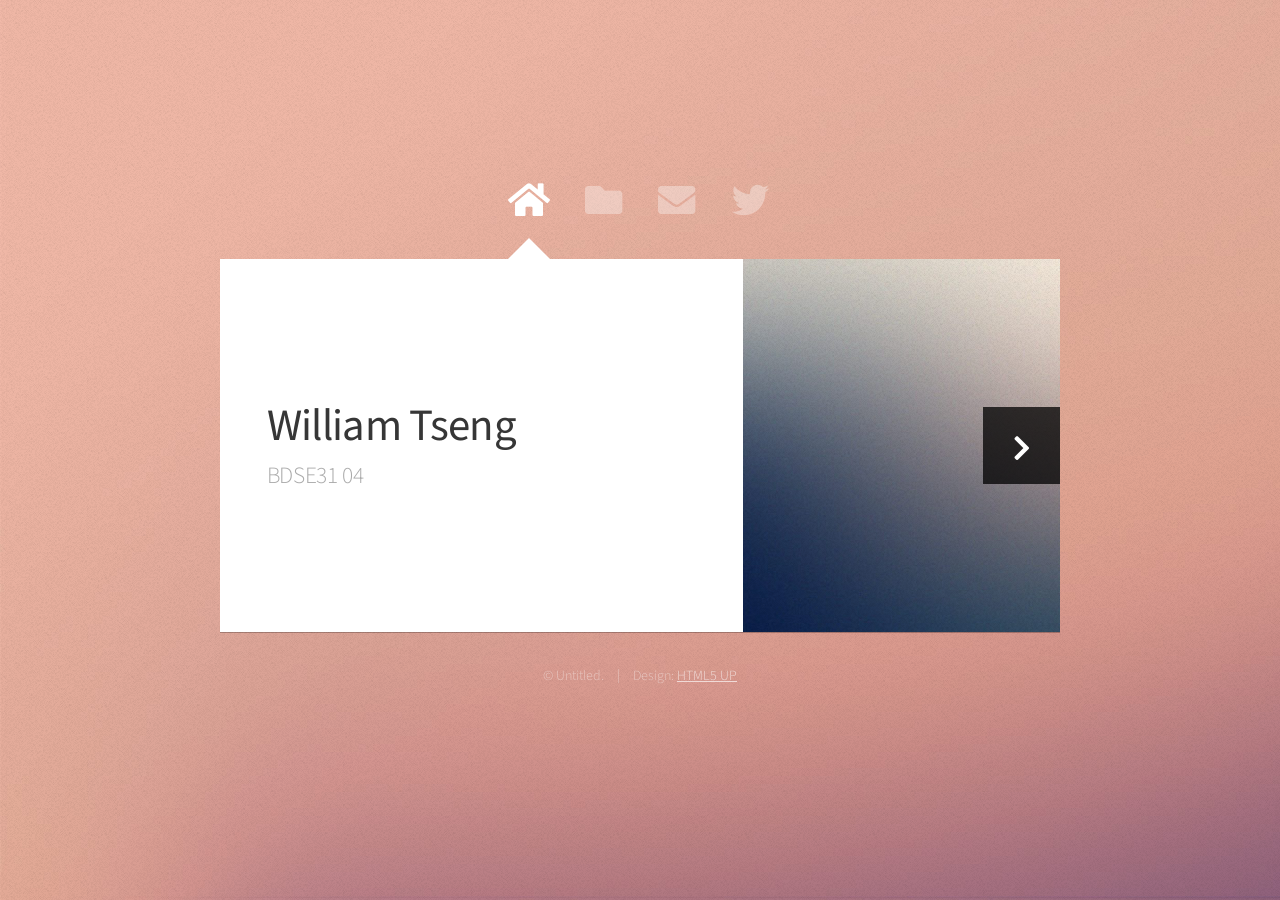
<file: index.html>
<!DOCTYPE HTML>
<html>
	<head>
		<title>Web Fundamentals Workshop</title>
		<meta charset="utf-8" />
		<meta name="viewport" content="width=device-width, initial-scale=1, user-scalable=no" />
		<link rel="stylesheet" href="assets/css/main.css" />
		<noscript><link rel="stylesheet" href="assets/css/noscript.css" /></noscript>
	</head>
	<body class="is-preload">

		<!-- Wrapper-->
			<div id="wrapper">

				<!-- Nav -->
					<nav id="nav">
						<a href="#" class="icon solid fa-home"><span>Home</span></a>
						<a href="#work" class="icon solid fa-folder"><span>Work</span></a>
						<a href="#contact" class="icon solid fa-envelope"><span>Contact</span></a>
						<a href="https://twitter.com/ajlkn" class="icon brands fa-twitter"><span>Twitter</span></a>
					</nav>

				<!-- Main -->
					<div id="main">

						<!-- Me -->
							<article id="home" class="panel intro">
								<header>
									<h1>William Tseng</h1>
									<p>BDSE31 04 </p>
								</header>
								<a href="#work" class="jumplink pic">
									<span class="arrow icon solid fa-chevron-right"><span>See my work</span></span>
									<img src="images/me.jpg" alt="" />
								</a>
							</article>

						<!-- Work -->
							<article id="work" class="panel">
								<header>
									<h2>資料視覺化作品集</h2>
								</header>
								<p>
									Powered by Plotly.js
								</p>
								<section>
									<div class="row">
										<div class="col-4 col-6-medium col-12-small">
											<a href="Line_Scatter/plotly_1.html" class="image fit"><img src="images/pic01.jpg" alt=""></a>
										</div>
										<div class="col-4 col-6-medium col-12-small">
											<a href="barchar/index.html" class="image fit"><img src="images/bar-char.png" alt=""></a>
										</div>
										<div class="col-4 col-6-medium col-12-small">
											<a href="histogram/index.html" class="image fit"><img src="images/histogram.png" alt=""></a>
										</div>
										<div class="col-4 col-6-medium col-12-small">
											<a href="Pie_Chart/index.html" class="image fit"><img src="images/pie_chart.png" alt=""></a>
										</div>
										<!-- <div class="col-4 col-6-medium col-12-small">
											<a href="#" class="image fit"><img src="images/pic05.jpg" alt=""></a>
										</div>
										<div class="col-4 col-6-medium col-12-small">
											<a href="#" class="image fit"><img src="images/pic06.jpg" alt=""></a>
										</div>
										<div class="col-4 col-6-medium col-12-small">
											<a href="#" class="image fit"><img src="images/pic07.jpg" alt=""></a>
										</div>
										<div class="col-4 col-6-medium col-12-small">
											<a href="#" class="image fit"><img src="images/pic08.jpg" alt=""></a>
										</div>
										<div class="col-4 col-6-medium col-12-small">
											<a href="#" class="image fit"><img src="images/pic09.jpg" alt=""></a>
										</div>
										<div class="col-4 col-6-medium col-12-small">
											<a href="#" class="image fit"><img src="images/pic10.jpg" alt=""></a>
										</div>
										<div class="col-4 col-6-medium col-12-small">
											<a href="#" class="image fit"><img src="images/pic11.jpg" alt=""></a>
										</div>
										<div class="col-4 col-6-medium col-12-small">
											<a href="#" class="image fit"><img src="images/pic12.jpg" alt=""></a>
										</div> -->
									</div>
								</section>
							</article>

						<!-- Contact -->
							<article id="contact" class="panel">
								<header>
									<h2>Contact Me</h2>
								</header>
								<form action="#" method="post">
									<div>
										<div class="row">
											<div class="col-6 col-12-medium">
												<input type="text" name="name" placeholder="Name" />
											</div>
											<div class="col-6 col-12-medium">
												<input type="text" name="email" placeholder="Email" />
											</div>
											<div class="col-12">
												<input type="text" name="subject" placeholder="Subject" />
											</div>
											<div class="col-12">
												<textarea name="message" placeholder="Message" rows="6"></textarea>
											</div>
											<div class="col-12">
												<input type="submit" value="Send Message" />
											</div>
										</div>
									</div>
								</form>
							</article>

					</div>

				<!-- Footer -->
					<div id="footer">
						<ul class="copyright">
							<li>&copy; Untitled.</li><li>Design: <a href="http://html5up.net">HTML5 UP</a></li>
						</ul>
					</div>

			</div>

		<!-- Scripts -->
			<script src="assets/js/jquery.min.js"></script>
			<script src="assets/js/browser.min.js"></script>
			<script src="assets/js/breakpoints.min.js"></script>
			<script src="assets/js/util.js"></script>
			<script src="assets/js/main.js"></script>

	</body>
</html>
</file>
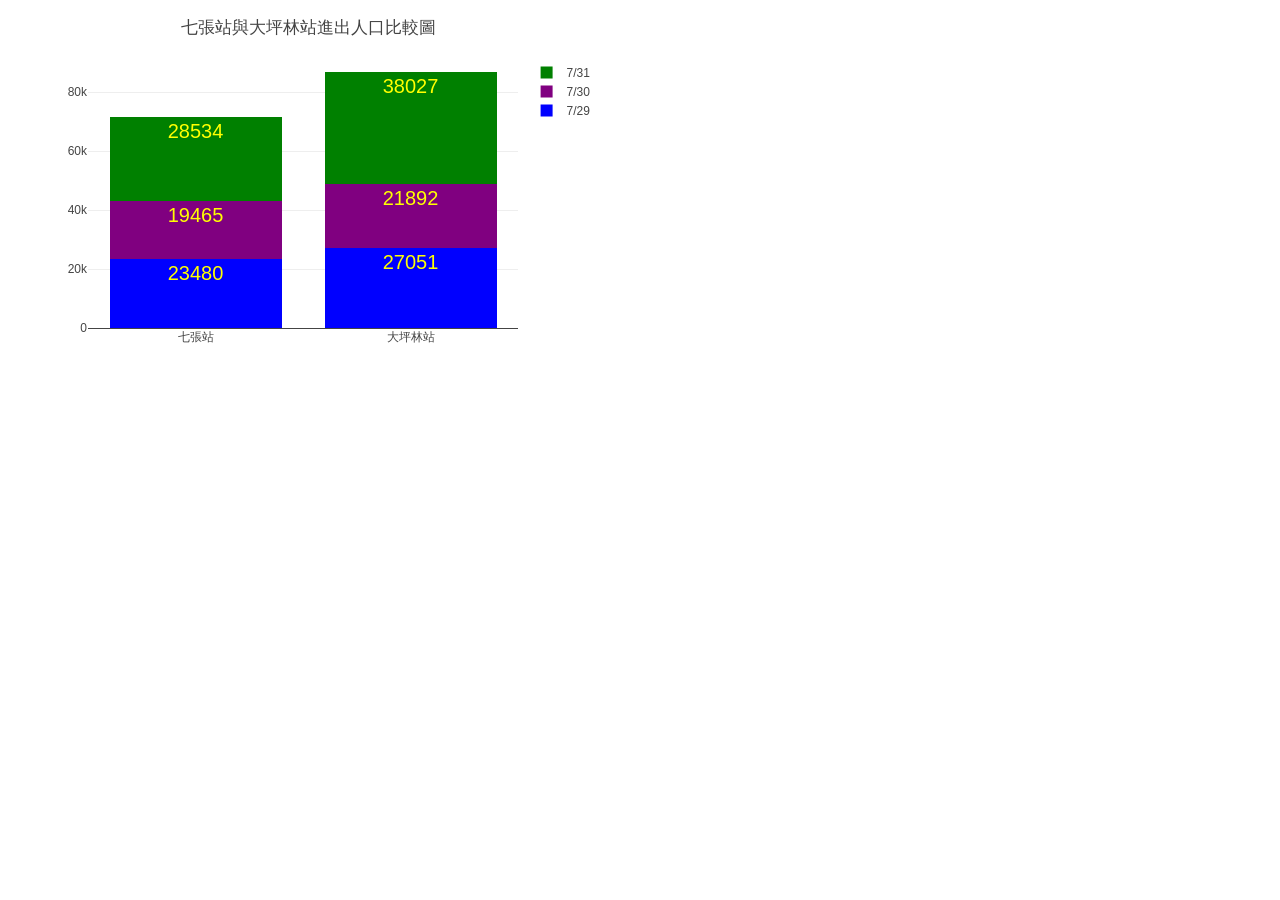
<file: barchar/index.html>
<!DOCTYPE html>

<html>
    <head>
        <meta charset="utf-8">
        <title></title>
        <link rel="stylesheet" href="style.css">
    </head>
    <body>
        <div id="myGraph"></div>
        <script src="https://cdn.plot.ly/plotly-2.25.2.min.js"></script>
        <script src="data.js"></script>
        <script src="main.js"></script>
    </body>
</html>
</file>
<file: assets/css/noscript.css>
/* Wrapper */

	#wrapper {
		opacity: 1 !important;
	}

/* Nav */

	#nav a {
		opacity: 1.0;
	}

		#nav a:before, #nav a:after {
			display: none;
		}

		#nav a span {
			top: 0;
			opacity: 1.0;
		}

			#nav a span:after {
				display: none;
			}

/* Main */

	#main {
		background: none;
		box-shadow: none;
	}

		#main > .panel {
			background: #ffffff;
			margin-bottom: 2em;
		}

			#main > .panel:last-child {
				margin-bottom: 0;
			}
</file>
<file: barchar/style.css>
#myGraph{
    width: 600px;
    height: 400px;
}
</file>
<file: assets/css/main.css>
@import url("https://fonts.googleapis.com/css?family=Source+Sans+Pro:300,400,300italic,400italic");
@import url("fontawesome-all.min.css");

html, body, div, span, applet, object,
iframe, h1, h2, h3, h4, h5, h6, p, blockquote,
pre, a, abbr, acronym, address, big, cite,
code, del, dfn, em, img, ins, kbd, q, s, samp,
small, strike, strong, sub, sup, tt, var, b,
u, i, center, dl, dt, dd, ol, ul, li, fieldset,
form, label, legend, table, caption, tbody,
tfoot, thead, tr, th, td, article, aside,
canvas, details, embed, figure, figcaption,
footer, header, hgroup, menu, nav, output, ruby,
section, summary, time, mark, audio, video {
	margin: 0;
	padding: 0;
	border: 0;
	font-size: 100%;
	font: inherit;
	vertical-align: baseline;}

article, aside, details, figcaption, figure,
footer, header, hgroup, menu, nav, section {
	display: block;}

body {
	line-height: 1;
}

ol, ul {
	list-style: none;
}

blockquote, q {
	quotes: none;
}

	blockquote:before, blockquote:after, q:before, q:after {
		content: '';
		content: none;
	}

table {
	border-collapse: collapse;
	border-spacing: 0;
}

body {
	-webkit-text-size-adjust: none;
}

mark {
	background-color: transparent;
	color: inherit;
}

input::-moz-focus-inner {
	border: 0;
	padding: 0;
}

input, select, textarea {
	-moz-appearance: none;
	-webkit-appearance: none;
	-ms-appearance: none;
	appearance: none;
}

/* Row */

	.row {
		display: flex;
		flex-wrap: wrap;
		box-sizing: border-box;
		align-items: stretch;
	}

		.row > * {
			box-sizing: border-box;
		}

		.row.gtr-uniform > * > :last-child {
			margin-bottom: 0;
		}

		.row.aln-left {
			justify-content: flex-start;
		}

		.row.aln-center {
			justify-content: center;
		}

		.row.aln-right {
			justify-content: flex-end;
		}

		.row.aln-top {
			align-items: flex-start;
		}

		.row.aln-middle {
			align-items: center;
		}

		.row.aln-bottom {
			align-items: flex-end;
		}

		.row > .imp {
			order: -1;
		}

		.row > .col-1 {
			width: 8.33333%;
		}

		.row > .off-1 {
			margin-left: 8.33333%;
		}

		.row > .col-2 {
			width: 16.66667%;
		}

		.row > .off-2 {
			margin-left: 16.66667%;
		}

		.row > .col-3 {
			width: 25%;
		}

		.row > .off-3 {
			margin-left: 25%;
		}

		.row > .col-4 {
			width: 33.33333%;
		}

		.row > .off-4 {
			margin-left: 33.33333%;
		}

		.row > .col-5 {
			width: 41.66667%;
		}

		.row > .off-5 {
			margin-left: 41.66667%;
		}

		.row > .col-6 {
			width: 50%;
		}

		.row > .off-6 {
			margin-left: 50%;
		}

		.row > .col-7 {
			width: 58.33333%;
		}

		.row > .off-7 {
			margin-left: 58.33333%;
		}

		.row > .col-8 {
			width: 66.66667%;
		}

		.row > .off-8 {
			margin-left: 66.66667%;
		}

		.row > .col-9 {
			width: 75%;
		}

		.row > .off-9 {
			margin-left: 75%;
		}

		.row > .col-10 {
			width: 83.33333%;
		}

		.row > .off-10 {
			margin-left: 83.33333%;
		}

		.row > .col-11 {
			width: 91.66667%;
		}

		.row > .off-11 {
			margin-left: 91.66667%;
		}

		.row > .col-12 {
			width: 100%;
		}

		.row > .off-12 {
			margin-left: 100%;
		}

		.row.gtr-0 {
			margin-top: 0em;
			margin-left: 0em;
		}

			.row.gtr-0 > * {
				padding: 0em 0 0 0em;
			}

			.row.gtr-0.gtr-uniform {
				margin-top: 0em;
			}

				.row.gtr-0.gtr-uniform > * {
					padding-top: 0em;
				}

		.row.gtr-25 {
			margin-top: -0.3125em;
			margin-left: -0.3125em;
		}

			.row.gtr-25 > * {
				padding: 0.3125em 0 0 0.3125em;
			}

			.row.gtr-25.gtr-uniform {
				margin-top: -0.3125em;
			}

				.row.gtr-25.gtr-uniform > * {
					padding-top: 0.3125em;
				}

		.row.gtr-50 {
			margin-top: -0.625em;
			margin-left: -0.625em;
		}

			.row.gtr-50 > * {
				padding: 0.625em 0 0 0.625em;
			}

			.row.gtr-50.gtr-uniform {
				margin-top: -0.625em;
			}

				.row.gtr-50.gtr-uniform > * {
					padding-top: 0.625em;
				}

		.row {
			margin-top: -1.25em;
			margin-left: -1.25em;
		}

			.row > * {
				padding: 1.25em 0 0 1.25em;
			}

			.row.gtr-uniform {
				margin-top: -1.25em;
			}

				.row.gtr-uniform > * {
					padding-top: 1.25em;
				}

		.row.gtr-150 {
			margin-top: -1.875em;
			margin-left: -1.875em;
		}

			.row.gtr-150 > * {
				padding: 1.875em 0 0 1.875em;
			}

			.row.gtr-150.gtr-uniform {
				margin-top: -1.875em;
			}

				.row.gtr-150.gtr-uniform > * {
					padding-top: 1.875em;
				}

		.row.gtr-200 {
			margin-top: -2.5em;
			margin-left: -2.5em;
		}

			.row.gtr-200 > * {
				padding: 2.5em 0 0 2.5em;
			}

			.row.gtr-200.gtr-uniform {
				margin-top: -2.5em;
			}

				.row.gtr-200.gtr-uniform > * {
					padding-top: 2.5em;
				}

		@media screen and (max-width: 1680px) {

			.row {
				display: flex;
				flex-wrap: wrap;
				box-sizing: border-box;
				align-items: stretch;
			}

				.row > * {
					box-sizing: border-box;
				}

				.row.gtr-uniform > * > :last-child {
					margin-bottom: 0;
				}

				.row.aln-left {
					justify-content: flex-start;
				}

				.row.aln-center {
					justify-content: center;
				}

				.row.aln-right {
					justify-content: flex-end;
				}

				.row.aln-top {
					align-items: flex-start;
				}

				.row.aln-middle {
					align-items: center;
				}

				.row.aln-bottom {
					align-items: flex-end;
				}

				.row > .imp-xlarge {
					order: -1;
				}

				.row > .col-1-xlarge {
					width: 8.33333%;
				}

				.row > .off-1-xlarge {
					margin-left: 8.33333%;
				}

				.row > .col-2-xlarge {
					width: 16.66667%;
				}

				.row > .off-2-xlarge {
					margin-left: 16.66667%;
				}

				.row > .col-3-xlarge {
					width: 25%;
				}

				.row > .off-3-xlarge {
					margin-left: 25%;
				}

				.row > .col-4-xlarge {
					width: 33.33333%;
				}

				.row > .off-4-xlarge {
					margin-left: 33.33333%;
				}

				.row > .col-5-xlarge {
					width: 41.66667%;
				}

				.row > .off-5-xlarge {
					margin-left: 41.66667%;
				}

				.row > .col-6-xlarge {
					width: 50%;
				}

				.row > .off-6-xlarge {
					margin-left: 50%;
				}

				.row > .col-7-xlarge {
					width: 58.33333%;
				}

				.row > .off-7-xlarge {
					margin-left: 58.33333%;
				}

				.row > .col-8-xlarge {
					width: 66.66667%;
				}

				.row > .off-8-xlarge {
					margin-left: 66.66667%;
				}

				.row > .col-9-xlarge {
					width: 75%;
				}

				.row > .off-9-xlarge {
					margin-left: 75%;
				}

				.row > .col-10-xlarge {
					width: 83.33333%;
				}

				.row > .off-10-xlarge {
					margin-left: 83.33333%;
				}

				.row > .col-11-xlarge {
					width: 91.66667%;
				}

				.row > .off-11-xlarge {
					margin-left: 91.66667%;
				}

				.row > .col-12-xlarge {
					width: 100%;
				}

				.row > .off-12-xlarge {
					margin-left: 100%;
				}

				.row.gtr-0 {
					margin-top: 0em;
					margin-left: 0em;
				}

					.row.gtr-0 > * {
						padding: 0em 0 0 0em;
					}

					.row.gtr-0.gtr-uniform {
						margin-top: 0em;
					}

						.row.gtr-0.gtr-uniform > * {
							padding-top: 0em;
						}

				.row.gtr-25 {
					margin-top: -0.3125em;
					margin-left: -0.3125em;
				}

					.row.gtr-25 > * {
						padding: 0.3125em 0 0 0.3125em;
					}

					.row.gtr-25.gtr-uniform {
						margin-top: -0.3125em;
					}

						.row.gtr-25.gtr-uniform > * {
							padding-top: 0.3125em;
						}

				.row.gtr-50 {
					margin-top: -0.625em;
					margin-left: -0.625em;
				}

					.row.gtr-50 > * {
						padding: 0.625em 0 0 0.625em;
					}

					.row.gtr-50.gtr-uniform {
						margin-top: -0.625em;
					}

						.row.gtr-50.gtr-uniform > * {
							padding-top: 0.625em;
						}

				.row {
					margin-top: -1.25em;
					margin-left: -1.25em;
				}

					.row > * {
						padding: 1.25em 0 0 1.25em;
					}

					.row.gtr-uniform {
						margin-top: -1.25em;
					}

						.row.gtr-uniform > * {
							padding-top: 1.25em;
						}

				.row.gtr-150 {
					margin-top: -1.875em;
					margin-left: -1.875em;
				}

					.row.gtr-150 > * {
						padding: 1.875em 0 0 1.875em;
					}

					.row.gtr-150.gtr-uniform {
						margin-top: -1.875em;
					}

						.row.gtr-150.gtr-uniform > * {
							padding-top: 1.875em;
						}

				.row.gtr-200 {
					margin-top: -2.5em;
					margin-left: -2.5em;
				}

					.row.gtr-200 > * {
						padding: 2.5em 0 0 2.5em;
					}

					.row.gtr-200.gtr-uniform {
						margin-top: -2.5em;
					}

						.row.gtr-200.gtr-uniform > * {
							padding-top: 2.5em;
						}

		}

		@media screen and (max-width: 1280px) {

			.row {
				display: flex;
				flex-wrap: wrap;
				box-sizing: border-box;
				align-items: stretch;
			}

				.row > * {
					box-sizing: border-box;
				}

				.row.gtr-uniform > * > :last-child {
					margin-bottom: 0;
				}

				.row.aln-left {
					justify-content: flex-start;
				}

				.row.aln-center {
					justify-content: center;
				}

				.row.aln-right {
					justify-content: flex-end;
				}

				.row.aln-top {
					align-items: flex-start;
				}

				.row.aln-middle {
					align-items: center;
				}

				.row.aln-bottom {
					align-items: flex-end;
				}

				.row > .imp-large {
					order: -1;
				}

				.row > .col-1-large {
					width: 8.33333%;
				}

				.row > .off-1-large {
					margin-left: 8.33333%;
				}

				.row > .col-2-large {
					width: 16.66667%;
				}

				.row > .off-2-large {
					margin-left: 16.66667%;
				}

				.row > .col-3-large {
					width: 25%;
				}

				.row > .off-3-large {
					margin-left: 25%;
				}

				.row > .col-4-large {
					width: 33.33333%;
				}

				.row > .off-4-large {
					margin-left: 33.33333%;
				}

				.row > .col-5-large {
					width: 41.66667%;
				}

				.row > .off-5-large {
					margin-left: 41.66667%;
				}

				.row > .col-6-large {
					width: 50%;
				}

				.row > .off-6-large {
					margin-left: 50%;
				}

				.row > .col-7-large {
					width: 58.33333%;
				}

				.row > .off-7-large {
					margin-left: 58.33333%;
				}

				.row > .col-8-large {
					width: 66.66667%;
				}

				.row > .off-8-large {
					margin-left: 66.66667%;
				}

				.row > .col-9-large {
					width: 75%;
				}

				.row > .off-9-large {
					margin-left: 75%;
				}

				.row > .col-10-large {
					width: 83.33333%;
				}

				.row > .off-10-large {
					margin-left: 83.33333%;
				}

				.row > .col-11-large {
					width: 91.66667%;
				}

				.row > .off-11-large {
					margin-left: 91.66667%;
				}

				.row > .col-12-large {
					width: 100%;
				}

				.row > .off-12-large {
					margin-left: 100%;
				}

				.row.gtr-0 {
					margin-top: 0em;
					margin-left: 0em;
				}

					.row.gtr-0 > * {
						padding: 0em 0 0 0em;
					}

					.row.gtr-0.gtr-uniform {
						margin-top: 0em;
					}

						.row.gtr-0.gtr-uniform > * {
							padding-top: 0em;
						}

				.row.gtr-25 {
					margin-top: -0.3125em;
					margin-left: -0.3125em;
				}

					.row.gtr-25 > * {
						padding: 0.3125em 0 0 0.3125em;
					}

					.row.gtr-25.gtr-uniform {
						margin-top: -0.3125em;
					}

						.row.gtr-25.gtr-uniform > * {
							padding-top: 0.3125em;
						}

				.row.gtr-50 {
					margin-top: -0.625em;
					margin-left: -0.625em;
				}

					.row.gtr-50 > * {
						padding: 0.625em 0 0 0.625em;
					}

					.row.gtr-50.gtr-uniform {
						margin-top: -0.625em;
					}

						.row.gtr-50.gtr-uniform > * {
							padding-top: 0.625em;
						}

				.row {
					margin-top: -1.25em;
					margin-left: -1.25em;
				}

					.row > * {
						padding: 1.25em 0 0 1.25em;
					}

					.row.gtr-uniform {
						margin-top: -1.25em;
					}

						.row.gtr-uniform > * {
							padding-top: 1.25em;
						}

				.row.gtr-150 {
					margin-top: -1.875em;
					margin-left: -1.875em;
				}

					.row.gtr-150 > * {
						padding: 1.875em 0 0 1.875em;
					}

					.row.gtr-150.gtr-uniform {
						margin-top: -1.875em;
					}

						.row.gtr-150.gtr-uniform > * {
							padding-top: 1.875em;
						}

				.row.gtr-200 {
					margin-top: -2.5em;
					margin-left: -2.5em;
				}

					.row.gtr-200 > * {
						padding: 2.5em 0 0 2.5em;
					}

					.row.gtr-200.gtr-uniform {
						margin-top: -2.5em;
					}

						.row.gtr-200.gtr-uniform > * {
							padding-top: 2.5em;
						}

		}

		@media screen and (max-width: 980px) {

			.row {
				display: flex;
				flex-wrap: wrap;
				box-sizing: border-box;
				align-items: stretch;
			}

				.row > * {
					box-sizing: border-box;
				}

				.row.gtr-uniform > * > :last-child {
					margin-bottom: 0;
				}

				.row.aln-left {
					justify-content: flex-start;
				}

				.row.aln-center {
					justify-content: center;
				}

				.row.aln-right {
					justify-content: flex-end;
				}

				.row.aln-top {
					align-items: flex-start;
				}

				.row.aln-middle {
					align-items: center;
				}

				.row.aln-bottom {
					align-items: flex-end;
				}

				.row > .imp-medium {
					order: -1;
				}

				.row > .col-1-medium {
					width: 8.33333%;
				}

				.row > .off-1-medium {
					margin-left: 8.33333%;
				}

				.row > .col-2-medium {
					width: 16.66667%;
				}

				.row > .off-2-medium {
					margin-left: 16.66667%;
				}

				.row > .col-3-medium {
					width: 25%;
				}

				.row > .off-3-medium {
					margin-left: 25%;
				}

				.row > .col-4-medium {
					width: 33.33333%;
				}

				.row > .off-4-medium {
					margin-left: 33.33333%;
				}

				.row > .col-5-medium {
					width: 41.66667%;
				}

				.row > .off-5-medium {
					margin-left: 41.66667%;
				}

				.row > .col-6-medium {
					width: 50%;
				}

				.row > .off-6-medium {
					margin-left: 50%;
				}

				.row > .col-7-medium {
					width: 58.33333%;
				}

				.row > .off-7-medium {
					margin-left: 58.33333%;
				}

				.row > .col-8-medium {
					width: 66.66667%;
				}

				.row > .off-8-medium {
					margin-left: 66.66667%;
				}

				.row > .col-9-medium {
					width: 75%;
				}

				.row > .off-9-medium {
					margin-left: 75%;
				}

				.row > .col-10-medium {
					width: 83.33333%;
				}

				.row > .off-10-medium {
					margin-left: 83.33333%;
				}

				.row > .col-11-medium {
					width: 91.66667%;
				}

				.row > .off-11-medium {
					margin-left: 91.66667%;
				}

				.row > .col-12-medium {
					width: 100%;
				}

				.row > .off-12-medium {
					margin-left: 100%;
				}

				.row.gtr-0 {
					margin-top: 0em;
					margin-left: 0em;
				}

					.row.gtr-0 > * {
						padding: 0em 0 0 0em;
					}

					.row.gtr-0.gtr-uniform {
						margin-top: 0em;
					}

						.row.gtr-0.gtr-uniform > * {
							padding-top: 0em;
						}

				.row.gtr-25 {
					margin-top: -0.3125em;
					margin-left: -0.3125em;
				}

					.row.gtr-25 > * {
						padding: 0.3125em 0 0 0.3125em;
					}

					.row.gtr-25.gtr-uniform {
						margin-top: -0.3125em;
					}

						.row.gtr-25.gtr-uniform > * {
							padding-top: 0.3125em;
						}

				.row.gtr-50 {
					margin-top: -0.625em;
					margin-left: -0.625em;
				}

					.row.gtr-50 > * {
						padding: 0.625em 0 0 0.625em;
					}

					.row.gtr-50.gtr-uniform {
						margin-top: -0.625em;
					}

						.row.gtr-50.gtr-uniform > * {
							padding-top: 0.625em;
						}

				.row {
					margin-top: -1.25em;
					margin-left: -1.25em;
				}

					.row > * {
						padding: 1.25em 0 0 1.25em;
					}

					.row.gtr-uniform {
						margin-top: -1.25em;
					}

						.row.gtr-uniform > * {
							padding-top: 1.25em;
						}

				.row.gtr-150 {
					margin-top: -1.875em;
					margin-left: -1.875em;
				}

					.row.gtr-150 > * {
						padding: 1.875em 0 0 1.875em;
					}

					.row.gtr-150.gtr-uniform {
						margin-top: -1.875em;
					}

						.row.gtr-150.gtr-uniform > * {
							padding-top: 1.875em;
						}

				.row.gtr-200 {
					margin-top: -2.5em;
					margin-left: -2.5em;
				}

					.row.gtr-200 > * {
						padding: 2.5em 0 0 2.5em;
					}

					.row.gtr-200.gtr-uniform {
						margin-top: -2.5em;
					}

						.row.gtr-200.gtr-uniform > * {
							padding-top: 2.5em;
						}

		}

		@media screen and (max-width: 736px) {

			.row {
				display: flex;
				flex-wrap: wrap;
				box-sizing: border-box;
				align-items: stretch;
			}

				.row > * {
					box-sizing: border-box;
				}

				.row.gtr-uniform > * > :last-child {
					margin-bottom: 0;
				}

				.row.aln-left {
					justify-content: flex-start;
				}

				.row.aln-center {
					justify-content: center;
				}

				.row.aln-right {
					justify-content: flex-end;
				}

				.row.aln-top {
					align-items: flex-start;
				}

				.row.aln-middle {
					align-items: center;
				}

				.row.aln-bottom {
					align-items: flex-end;
				}

				.row > .imp-small {
					order: -1;
				}

				.row > .col-1-small {
					width: 8.33333%;
				}

				.row > .off-1-small {
					margin-left: 8.33333%;
				}

				.row > .col-2-small {
					width: 16.66667%;
				}

				.row > .off-2-small {
					margin-left: 16.66667%;
				}

				.row > .col-3-small {
					width: 25%;
				}

				.row > .off-3-small {
					margin-left: 25%;
				}

				.row > .col-4-small {
					width: 33.33333%;
				}

				.row > .off-4-small {
					margin-left: 33.33333%;
				}

				.row > .col-5-small {
					width: 41.66667%;
				}

				.row > .off-5-small {
					margin-left: 41.66667%;
				}

				.row > .col-6-small {
					width: 50%;
				}

				.row > .off-6-small {
					margin-left: 50%;
				}

				.row > .col-7-small {
					width: 58.33333%;
				}

				.row > .off-7-small {
					margin-left: 58.33333%;
				}

				.row > .col-8-small {
					width: 66.66667%;
				}

				.row > .off-8-small {
					margin-left: 66.66667%;
				}

				.row > .col-9-small {
					width: 75%;
				}

				.row > .off-9-small {
					margin-left: 75%;
				}

				.row > .col-10-small {
					width: 83.33333%;
				}

				.row > .off-10-small {
					margin-left: 83.33333%;
				}

				.row > .col-11-small {
					width: 91.66667%;
				}

				.row > .off-11-small {
					margin-left: 91.66667%;
				}

				.row > .col-12-small {
					width: 100%;
				}

				.row > .off-12-small {
					margin-left: 100%;
				}

				.row.gtr-0 {
					margin-top: 0em;
					margin-left: 0em;
				}

					.row.gtr-0 > * {
						padding: 0em 0 0 0em;
					}

					.row.gtr-0.gtr-uniform {
						margin-top: 0em;
					}

						.row.gtr-0.gtr-uniform > * {
							padding-top: 0em;
						}

				.row.gtr-25 {
					margin-top: -0.3125em;
					margin-left: -0.3125em;
				}

					.row.gtr-25 > * {
						padding: 0.3125em 0 0 0.3125em;
					}

					.row.gtr-25.gtr-uniform {
						margin-top: -0.3125em;
					}

						.row.gtr-25.gtr-uniform > * {
							padding-top: 0.3125em;
						}

				.row.gtr-50 {
					margin-top: -0.625em;
					margin-left: -0.625em;
				}

					.row.gtr-50 > * {
						padding: 0.625em 0 0 0.625em;
					}

					.row.gtr-50.gtr-uniform {
						margin-top: -0.625em;
					}

						.row.gtr-50.gtr-uniform > * {
							padding-top: 0.625em;
						}

				.row {
					margin-top: -1.25em;
					margin-left: -1.25em;
				}

					.row > * {
						padding: 1.25em 0 0 1.25em;
					}

					.row.gtr-uniform {
						margin-top: -1.25em;
					}

						.row.gtr-uniform > * {
							padding-top: 1.25em;
						}

				.row.gtr-150 {
					margin-top: -1.875em;
					margin-left: -1.875em;
				}

					.row.gtr-150 > * {
						padding: 1.875em 0 0 1.875em;
					}

					.row.gtr-150.gtr-uniform {
						margin-top: -1.875em;
					}

						.row.gtr-150.gtr-uniform > * {
							padding-top: 1.875em;
						}

				.row.gtr-200 {
					margin-top: -2.5em;
					margin-left: -2.5em;
				}

					.row.gtr-200 > * {
						padding: 2.5em 0 0 2.5em;
					}

					.row.gtr-200.gtr-uniform {
						margin-top: -2.5em;
					}

						.row.gtr-200.gtr-uniform > * {
							padding-top: 2.5em;
						}

		}

/* Basic */

	html {
		box-sizing: border-box;
	}

	*, *:before, *:after {
		box-sizing: inherit;
	}

	body {
		background-image: url("images/overlay.png"), url("images/bg.jpg");
		background-repeat: repeat, no-repeat;
		background-size: auto, 100% 100%;
		background-attachment: fixed;
		overflow-y: scroll;
	}

		body.is-preload *, body.is-preload *:before, body.is-preload *:after {
			-moz-animation: none !important;
			-webkit-animation: none !important;
			-ms-animation: none !important;
			animation: none !important;
			-moz-transition: none !important;
			-webkit-transition: none !important;
			-ms-transition: none !important;
			transition: none !important;
		}

	body, input, textarea, select {
		font-family: 'Source Sans Pro', sans-serif;
		font-weight: 300;
		color: #777777;
		font-size: 20pt;
		line-height: 1.75em;
	}

		@media screen and (max-width: 1680px) {

			body, input, textarea, select {
				font-size: 15pt;
			}

		}

		@media screen and (max-width: 1280px) {

			body, input, textarea, select {
				font-size: 14pt;
			}

		}

		@media screen and (max-width: 736px) {

			body, input, textarea, select {
				font-size: 12pt;
			}

		}

		@media screen and (max-width: 360px) {

			body, input, textarea, select {
				font-size: 11pt;
			}

		}

	strong, b, h1, h2, h3, h4, h5, h6 {
		font-weight: 400;
		color: #363636;
	}

	h1 {
		font-size: 2.4em;
		letter-spacing: -0.015em;
	}

	h2 {
		font-size: 1.8em;
		letter-spacing: -0.015em;
	}

	h3, h4, h5, h6 {
		font-size: 1.25em;
		letter-spacing: -0.015em;
	}

	@media screen and (max-width: 736px) {

		h1 {
			font-size: 1.75em;
		}

		h2 {
			font-size: 1.375em;
		}

		h3, h4, h5, h6 {
			font-size: 1em;
		}

	}

	blockquote {
		border-left: solid 0.5em #ddd;
		padding: 1em 0 1em 2em;
		font-style: italic;
	}

	em, i {
		font-style: italic;
	}

	hr {
		border: 0;
		border-top: solid 1px #ddd;
		padding: 1.5em 0 0 0;
		margin: 1.75em 0 0 0;
	}

	sub {
		position: relative;
		top: 0.5em;
		font-size: 0.8em;
	}

	sup {
		position: relative;
		top: -0.5em;
		font-size: 0.8em;
	}

	br.clear {
		clear: both;
	}

	p, ul, ol, dl, table, blockquote, form {
		margin-bottom: 2em;
	}

/* Table */

	table {
		width: 100%;
	}

		table.default tbody tr {
			border-bottom: solid 1px #f4f4f4;
		}

		table.default td {
			padding: 0.5em 1em 0.5em 1em;
		}

		table.default th {
			text-align: left;
			font-weight: 400;
			padding: 0.5em 1em 0.5em 1em;
		}

		table.default thead {
			border-bottom: solid 2px #f4f4f4;
		}

/* Form */

	form label {
		display: block;
		font-weight: 400;
		color: #363636;
		margin: 0 0 1em 0;
	}

	form input[type="text"],
	form input[type="email"],
	form input[type="password"],
	form select,
	form textarea {
		-webkit-appearance: none;
		border: 0;
		background: #f4f4f4;
		padding: 0.75em;
		width: 100%;
		-moz-transition: background-color .25s ease-in-out;
		-webkit-transition: background-color .25s ease-in-out;
		-ms-transition: background-color .25s ease-in-out;
		transition: background-color .25s ease-in-out;
	}

		form input[type="text"]:focus,
		form input[type="email"]:focus,
		form input[type="password"]:focus,
		form select:focus,
		form textarea:focus {
			background: #f8f8f8;
		}

	form input[type="text"],
	form input[type="email"],
	form input[type="password"],
	form select {
		line-height: 1.35em;
	}

	form ::-webkit-input-placeholder {
		color: #999;
	}

	form :-moz-placeholder {
		color: #999;
	}

	form ::-moz-placeholder {
		color: #999;
	}

	form :-ms-input-placeholder {
		color: #999;
	}

/* Section/Article */

	section, article {
		margin-bottom: 3em;
	}

		section > :last-child, section:last-child, article > :last-child, article:last-child {
			margin-bottom: 0;
		}

	header {
		margin: 0 0 1.5em 0;
	}

		header > p {
			margin: 0.5em 0 0 0;
			color: #aaa;
		}

		@media screen and (max-width: 736px) {

			header {
				margin: 0 0 1em 0;
			}

		}

/* Image */

	.image {
		display: inline-block;
	}

		.image img {
			display: block;
			width: 100%;
		}

		.image.fit {
			display: block;
			width: 100%;
		}

		.image.featured {
			display: block;
			width: 100%;
			margin: 0 0 2em 0;
		}

		.image.left {
			float: left;
			margin: 0 2em 2em 0;
		}

		.image.centered {
			display: block;
			margin: 0 0 2em 0;
		}

			.image.centered img {
				margin: 0 auto;
				width: auto;
			}

/* Button */

	input[type="button"],
	input[type="submit"],
	input[type="reset"],
	button,
	.button {
		-moz-transition: background-color .25s ease-in-out;
		-webkit-transition: background-color .25s ease-in-out;
		-ms-transition: background-color .25s ease-in-out;
		transition: background-color .25s ease-in-out;
		-webkit-appearance: none;
		display: inline-block;
		background-color: #222222;
		color: #ffffff;
		border: 0;
		cursor: pointer;
		outline: 0;
		padding: 0.7em 1.5em 0.7em 1.5em;
	}

		input[type="button"]:hover,
		input[type="submit"]:hover,
		input[type="reset"]:hover,
		button:hover,
		.button:hover {
			background-color: #333333;
		}

		input[type="button"]:active,
		input[type="submit"]:active,
		input[type="reset"]:active,
		button:active,
		.button:active {
			background-color: #444444;
		}

		input[type="button"].alt,
		input[type="submit"].alt,
		input[type="reset"].alt,
		button.alt,
		.button.alt {
			background-color: #777777;
		}

			input[type="button"].alt:hover,
			input[type="submit"].alt:hover,
			input[type="reset"].alt:hover,
			button.alt:hover,
			.button.alt:hover {
				background-color: #888888;
			}

			input[type="button"].alt:active,
			input[type="submit"].alt:active,
			input[type="reset"].alt:active,
			button.alt:active,
			.button.alt:active {
				background-color: #999999;
			}

		input[type="button"].small,
		input[type="submit"].small,
		input[type="reset"].small,
		button.small,
		.button.small {
			font-size: 0.75em;
		}

		input[type="button"].large,
		input[type="submit"].large,
		input[type="reset"].large,
		button.large,
		.button.large {
			font-size: 1.25em;
			padding: 0.5em 1.25em 0.5em 1.25em;
		}

		input[type="button"].xlarge,
		input[type="submit"].xlarge,
		input[type="reset"].xlarge,
		button.xlarge,
		.button.xlarge {
			font-size: 1.5em;
			padding: 0.5em 1.25em 0.5em 1.25em;
		}

		@media screen and (max-width: 736px) {

			input[type="button"],
			input[type="submit"],
			input[type="reset"],
			button,
			.button {
				width: 100%;
			}

		}

/* List */

	ul {
		list-style: disc;
		padding-left: 1em;
	}

		ul li {
			padding-left: 0.5em;
		}

	ol {
		list-style: decimal;
		padding-left: 1.25em;
	}

		ol li {
			padding-left: 0.25em;
		}

/* Actions */

	ul.actions {
		list-style: none;
		padding-left: 0;
	}

		ul.actions li {
			display: inline-block;
			padding-left: 0;
			margin: 0 0 0 0.5em;
		}

			ul.actions li:first-child {
				margin-left: 0;
			}

		@media screen and (max-width: 736px) {

			ul.actions li {
				display: block;
				margin: 0.75em 0 0 0;
			}

				ul.actions li:first-child {
					margin-top: 0;
				}

		}

/* Icons */

	.icon {
		text-decoration: none;
		position: relative;
		text-decoration: none;
	}

		.icon:before {
			-moz-osx-font-smoothing: grayscale;
			-webkit-font-smoothing: antialiased;
			display: inline-block;
			font-style: normal;
			font-variant: normal;
			text-rendering: auto;
			line-height: 1;
			text-transform: none !important;
			font-family: 'Font Awesome 5 Free';
			font-weight: 400;
		}

		.icon.solid:before {
			font-weight: 900;
		}

		.icon.brands:before {
			font-family: 'Font Awesome 5 Brands';
		}

		.icon:before {
			line-height: inherit;
		}

		.icon > .label {
			display: none;
		}

/* Nav */

	#nav {
		text-align: center;
		height: 4.25em;
		cursor: default;
	}

		#nav a {
			position: relative;
			display: inline-block;
			color: #ffffff;
			width: 1em;
			height: 1em;
			line-height: 0.9em;
			font-size: 2.5em;
			margin: 0 0.25em 0 0.25em;
			opacity: 0.35;
			outline: 0;
			-moz-transition: opacity .25s ease-in-out;
			-webkit-transition: opacity .25s ease-in-out;
			-ms-transition: opacity .25s ease-in-out;
			transition: opacity .25s ease-in-out;
		}

			#nav a.icon:before {
				padding-right: 0;
			}

			#nav a:before {
				font-size: 0.8em;
			}

			#nav a:after {
				content: '';
				display: block;
				position: absolute;
				left: 50%;
				bottom: -0.75em;
				margin-left: -0.5em;
				border-bottom: solid 0em #ffffff;
				border-left: solid 0.5em transparent;
				border-right: solid 0.5em transparent;
				-moz-transition: border-bottom-width .25s ease-in-out;
				-webkit-transition: border-bottom-width .25s ease-in-out;
				-ms-transition: border-bottom-width .25s ease-in-out;
				transition: border-bottom-width .25s ease-in-out;
			}

			#nav a span {
				display: block;
				position: absolute;
				background: #222222;
				color: #ffffff;
				top: -2.75em;
				font-size: 0.3em;
				height: 2.25em;
				line-height: 2.25em;
				left: 50%;
				opacity: 0;
				-moz-transition: opacity .25s ease-in-out;
				-webkit-transition: opacity .25s ease-in-out;
				-ms-transition: opacity .25s ease-in-out;
				transition: opacity .25s ease-in-out;
				width: 5.5em;
				margin-left: -2.75em;
			}

				#nav a span:after {
					content: '';
					display: block;
					position: absolute;
					bottom: -0.4em;
					left: 50%;
					margin-left: -0.6em;
					border-top: solid 0.6em #222222;
					border-left: solid 0.6em transparent;
					border-right: solid 0.6em transparent;
				}

			#nav a:hover {
				opacity: 1.0;
			}

				#nav a:hover span {
					opacity: 1.0;
				}

			#nav a.active {
				opacity: 1.0;
			}

				#nav a.active:after {
					border-bottom-width: 0.5em;
				}

		@media screen and (max-width: 980px) {

			#nav a span {
				display: none;
			}

		}

/* Wrapper */

	#wrapper {
		width: 45em;
		margin: 0 auto;
		min-height: 100vh;
		max-width: 100%;
		padding: 4em 0;
		display: -moz-flex;
		display: -webkit-flex;
		display: -ms-flex;
		display: flex;
		-moz-flex-direction: column;
		-webkit-flex-direction: column;
		-ms-flex-direction: column;
		flex-direction: column;
		-moz-align-items: center;
		-webkit-align-items: center;
		-ms-align-items: center;
		align-items: center;
		-moz-justify-content: center;
		-webkit-justify-content: center;
		-ms-justify-content: center;
		justify-content: center;
		-moz-transition: opacity 1s ease-in-out;
		-webkit-transition: opacity 1s ease-in-out;
		-ms-transition: opacity 1s ease-in-out;
		transition: opacity 1s ease-in-out;
	}

		body.is-preload #wrapper {
			opacity: 0;
		}

		@media screen and (max-width: 1280px) {

			#wrapper {
				padding: 3em 0;
				max-width: calc(100% - 6em);
			}

		}

		@media screen and (max-width: 980px) {

			#wrapper {
				padding: 1.5em 0;
				max-width: calc(100% - 8em);
			}

		}

		@media screen and (max-width: 736px) {

			#wrapper {
				padding: 1em 0;
				max-width: calc(100% - 2em);
			}

		}

		@media screen and (max-width: 360px) {

			#wrapper {
				padding: 1em 0;
				max-width: 100%;
			}

		}

/* Main */

	#main {
		position: relative;
		overflow: hidden;
		width: 100%;
		background: #ffffff;
		box-shadow: 0px 1px 0px 0px rgba(0, 0, 0, 0.25);
		-moz-transition: min-height 0.5s ease-in-out, max-height 0.5s ease-in-out;
		-webkit-transition: min-height 0.5s ease-in-out, max-height 0.5s ease-in-out;
		-ms-transition: min-height 0.5s ease-in-out, max-height 0.5s ease-in-out;
		transition: min-height 0.5s ease-in-out, max-height 0.5s ease-in-out;
	}

		#main > .panel {
			-moz-transition: opacity 0.25s ease-in-out;
			-webkit-transition: opacity 0.25s ease-in-out;
			-ms-transition: opacity 0.25s ease-in-out;
			transition: opacity 0.25s ease-in-out;
			margin-bottom: 0;
			position: relative;
			padding: 3.5em 2.5em 2.5em 2.5em;
			width: 100%;
		}

			#main > .panel.inactive {
				opacity: 0;
			}

			@media screen and (max-width: 736px) {

				#main > .panel {
					padding: 2em 1.5em 1.5em 1.5em;
				}

			}

			#main > .panel.intro {
				padding: 0;
				height: 20em;
				display: -moz-flex;
				display: -webkit-flex;
				display: -ms-flex;
				display: flex;
				-moz-flex-direction: row;
				-webkit-flex-direction: row;
				-ms-flex-direction: row;
				flex-direction: row;
				-moz-align-items: center;
				-webkit-align-items: center;
				-ms-align-items: center;
				align-items: center;
			}

				#main > .panel.intro .pic {
					text-decoration: none;
					position: relative;
					-moz-flex-grow: 0;
					-webkit-flex-grow: 0;
					-ms-flex-grow: 0;
					flex-grow: 0;
					-moz-flex-shrink: 0;
					-webkit-flex-shrink: 0;
					-ms-flex-shrink: 0;
					flex-shrink: 0;
					width: 17em;
					height: 100%;
				}

					#main > .panel.intro .pic:before {
						content: '';
						position: absolute;
						top: 0;
						left: 0;
						background: url("images/overlay.png");
						width: 100%;
						height: 100%;
						z-index: 1;
					}

					#main > .panel.intro .pic img {
						position: relative;
						display: block;
						position: absolute;
						top: 0;
						left: 0;
						width: 100%;
						height: 100%;
						-moz-object-fit: cover;
						-webkit-object-fit: cover;
						-ms-object-fit: cover;
						object-fit: cover;
						-moz-object-position: center;
						-webkit-object-position: center;
						-ms-object-position: center;
						object-position: center;
					}

					#main > .panel.intro .pic .arrow {
						display: block;
						position: absolute;
						right: 0;
						top: 50%;
						margin-top: -1.375em;
						width: 2.75em;
						height: 2.75em;
						background: #000;
						background: rgba(0, 0, 0, 0.75);
						color: #ffffff;
						text-align: center;
						line-height: 2.75em;
						font-size: 1.5em;
						z-index: 1;
						-moz-transition: width .15s ease-in-out, padding-right .15s ease-in-out;
						-webkit-transition: width .15s ease-in-out, padding-right .15s ease-in-out;
						-ms-transition: width .15s ease-in-out, padding-right .15s ease-in-out;
						transition: width .15s ease-in-out, padding-right .15s ease-in-out;
					}

						#main > .panel.intro .pic .arrow:before {
							position: relative;
							padding-right: 0;
							top: 0.125em;
						}

						#main > .panel.intro .pic .arrow span {
							display: block;
							text-indent: -9999px;
						}

					#main > .panel.intro .pic:hover .arrow {
						width: 3em;
						padding-right: 0.25em;
					}

				#main > .panel.intro header {
					-moz-flex-grow: 1;
					-webkit-flex-grow: 1;
					-ms-flex-grow: 1;
					flex-grow: 1;
					-moz-flex-shrink: 1;
					-webkit-flex-shrink: 1;
					-ms-flex-shrink: 1;
					flex-shrink: 1;
					padding: 3.5em 2.5em;
					margin-bottom: 0;
					width: 100%;
				}

					#main > .panel.intro header h1 {
						line-height: 1.25em;
						margin-bottom: 0;
					}

					#main > .panel.intro header p {
						letter-spacing: -0.015em;
						font-size: 1.25em;
						margin: 0.25em 0 0 0;
					}

				@media screen and (max-width: 980px) {

					#main > .panel.intro {
						-moz-flex-direction: column;
						-webkit-flex-direction: column;
						-ms-flex-direction: column;
						flex-direction: column;
						height: auto;
					}

						#main > .panel.intro .pic {
							height: 25em;
							width: 100%;
						}

						#main > .panel.intro header {
							padding: 4em;
							text-align: center;
						}

				}

				@media screen and (max-width: 736px) {

					#main > .panel.intro .pic {
						height: 20em;
					}

					#main > .panel.intro header {
						padding: 2.75em 2em 2.5em 2em;
					}

						#main > .panel.intro header p {
							font-size: 1em;
							margin: 0.25em 0 0 0;
						}

				}

/* Footer */

	#footer {
		color: rgba(255, 255, 255, 0.45);
		text-align: center;
		padding: 2em 0 0 0;
		font-size: 0.75em;
	}

		#footer a {
			color: #ddd;
			color: rgba(255, 255, 255, 0.65);
			-moz-transition: color .25s ease-in-out;
			-webkit-transition: color .25s ease-in-out;
			-ms-transition: color .25s ease-in-out;
			transition: color .25s ease-in-out;
		}

			#footer a:hover {
				color: white;
			}

		#footer .copyright {
			list-style: none;
			padding-left: 0;
		}

			#footer .copyright li {
				display: inline-block;
				padding-left: 1em;
				margin-left: 1em;
				border-left: solid 1px rgba(255, 255, 255, 0.25);
				line-height: 1;
			}

				#footer .copyright li:first-child {
					padding-left: 0;
					margin-left: 0;
					border-left: 0;
				}

		@media screen and (max-width: 736px) {

			#footer .copyright li {
				padding-left: 0.5em;
				margin-left: 0.5em;
			}

		}
</file>
